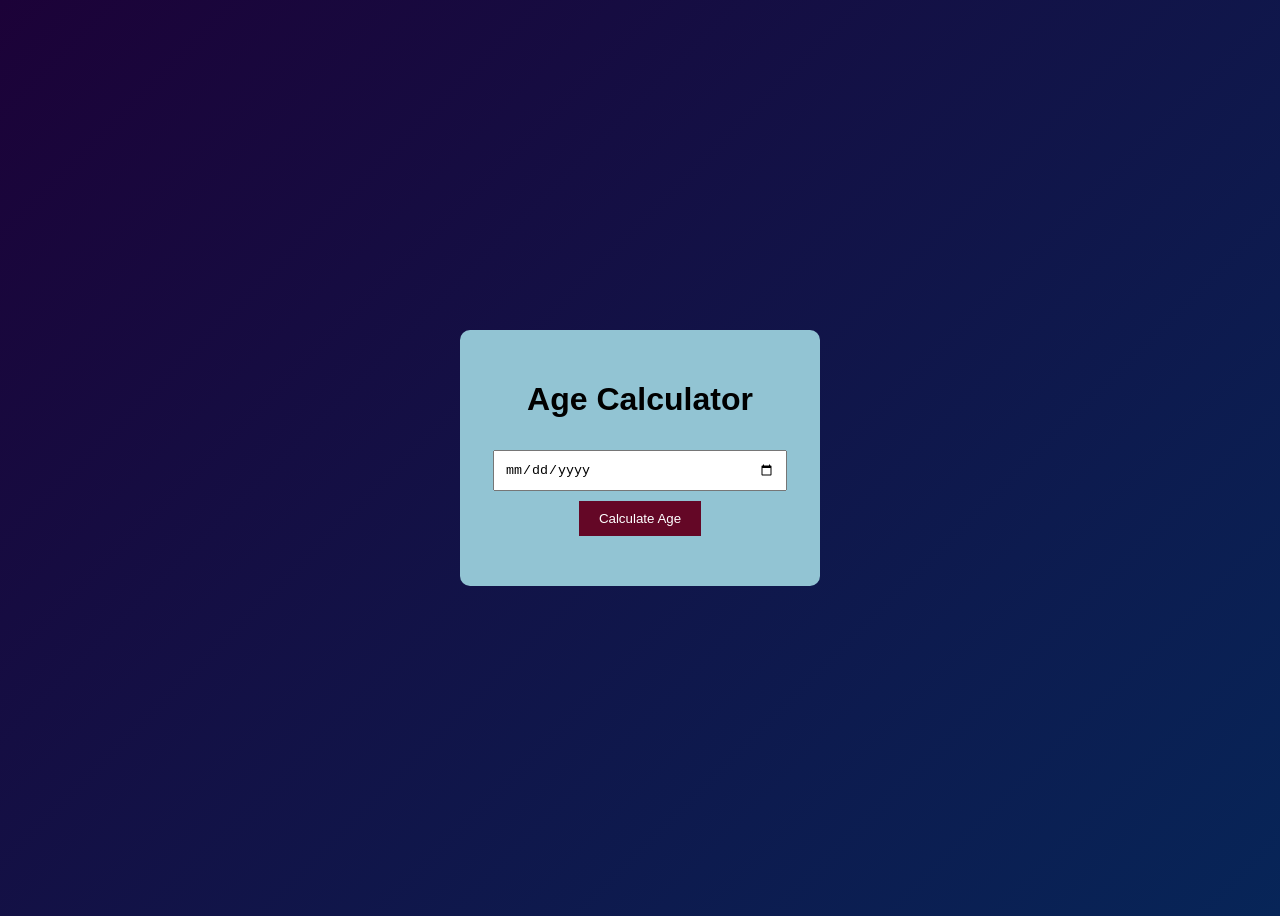
<file: index.html>
<!DOCTYPE html>
<html lang="en">
<head>
    <title>Age Calculator</title>
    <link rel="stylesheet" href="style.css">
</head>
<body>

<div class="container">

    <h1>Age Calculator</h1>

    <input type="date" id="dob">

    <button onclick="calculateAge()">Calculate Age</button>

    <h2 id="result"></h2>

</div>

<script src="app.js"></script>
</body>
</html>
</file>
<file: style.css>
body {
    font-family: Arial;
    background: linear-gradient(135deg, #1c0238, #072558);
    display: flex;
    justify-content: center;
    align-items: center;
    height: 100vh;
}

.container {
    background: rgb(146, 196, 211);
    padding: 30px;
    border-radius: 10px;
    text-align: center;
    width: 300px;
}

input {
    padding: 10px;
    width: 90%;
    margin: 10px 0;
}

button {
    padding: 10px 20px;
    background: #640726;
    color: white;
    border: none;
    cursor: pointer;
}

button:hover {
    background: #640726;
}
@media (max-width: 480px) {
    .container {
        width: 90%;
        padding: 20px;
    }

    h1 {
        font-size: 20px;
    }

    button {
        width: 100%;
    }

    input {
        width: 100%;
    }
}
</file>
<file: age calculator/style.css>
body {
    font-family: Arial;
    background: linear-gradient(135deg, #1c0238, #072558);
    display: flex;
    justify-content: center;
    align-items: center;
    height: 100vh;
}

.container {
    background: rgb(146, 196, 211);
    padding: 30px;
    border-radius: 10px;
    text-align: center;
    width: 300px;
}

input {
    padding: 10px;
    width: 90%;
    margin: 10px 0;
}

button {
    padding: 10px 20px;
    background: #640726;
    color: white;
    border: none;
    cursor: pointer;
}

button:hover {
    background: #640726;
}
</file>
